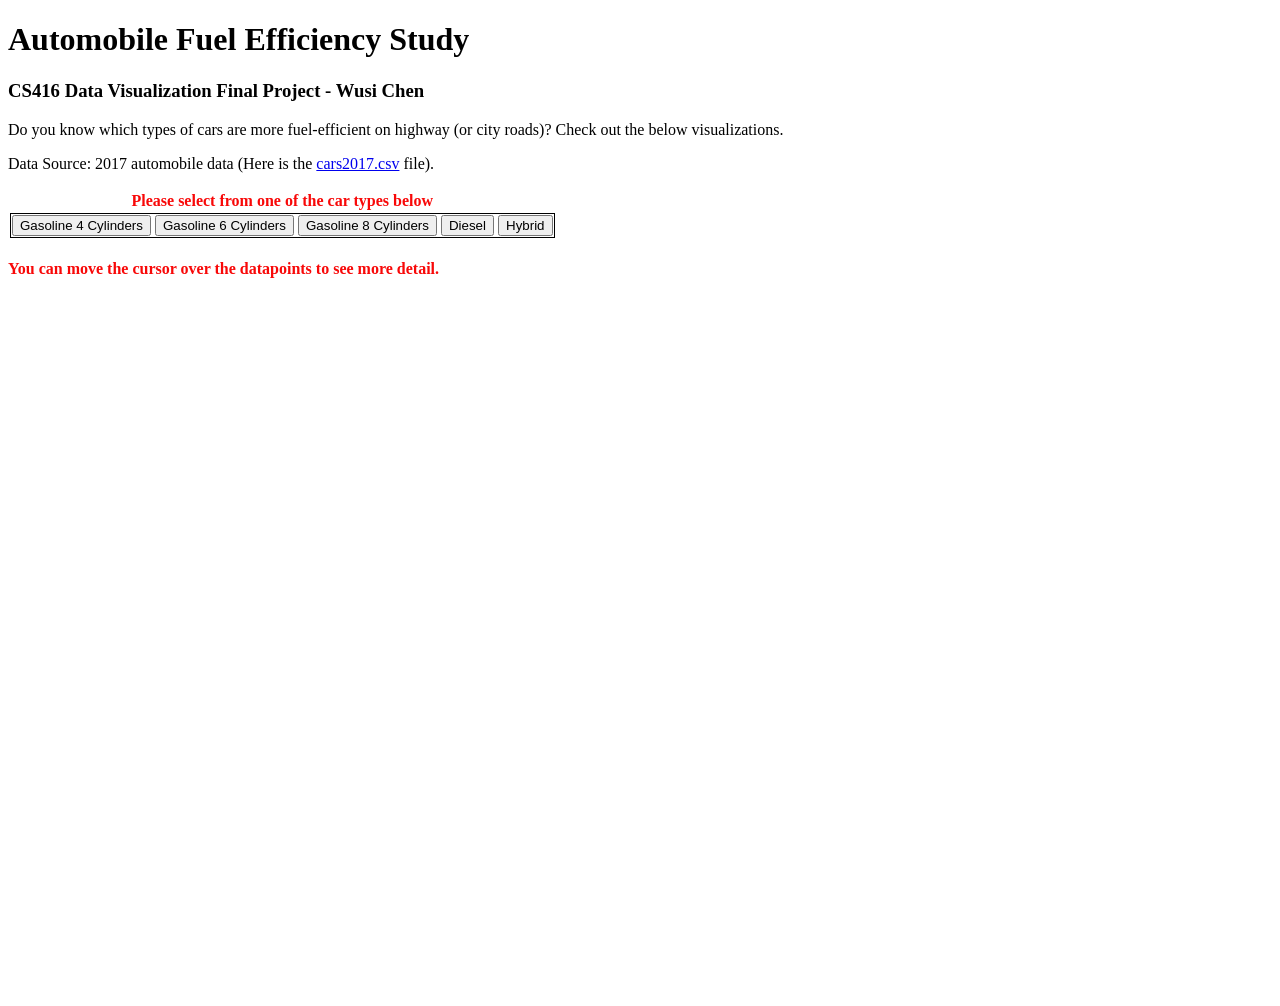
<file: doc/index.html>
<!DOCTYPE html>
<html>
<script src='https://d3js.org/d3.v5.min.js'></script>
<style> 
circle {stroke: black;} 
#tooltip {
    opacity: 0;
    position: absolute;
    text-align: center;
    background: white;
    border: 10px;
}
td {
  border: 1px solid black;
  border-collapse: collapse;
}
</style>
<head>
    <title>Automobile Fuel Efficiency Study</title>
</head>
<body onload='init()'>
<h1>Automobile Fuel Efficiency Study</h1>
<h3>CS416 Data Visualization Final Project - Wusi Chen</h3>
<p>Do you know which types of cars are more fuel-efficient on highway (or city roads)? Check out the below visualizations.</p>
<p>Data Source: 2017 automobile data (Here is the <a href="https://flunky.github.io/cars2017.csv">cars2017.csv</a> file).</p>
<div>
    <table>
        <tr style="color:rgb(248, 8, 8);font-size:16px;">
            <th>Please select from one of the car types below</th>
        </tr>
        <tr>
            <td>
                <button onclick="drawGasoline4()">Gasoline 4 Cylinders</button>
                <button onclick="drawGasoline6()">Gasoline 6 Cylinders</button>
                <button onclick="drawGasoline8()">Gasoline 8 Cylinders</button>
                <button onclick="drawDiesel()">Diesel</button>
                <button onclick="drawElectricity()">Hybrid</button>
            </td>
        </tr>
    </table>

</div>
<h2 id="currentPlot"></h2>
<div>
    <ul id='takeaway'></ul>
    <p style="color:rgb(248, 8, 8)"> <b>You can move the cursor over the datapoints to see more detail.</b></p>
</div>
<div>
    <svg id="svg1" width=700 height=700></svg>
    <svg id="legend" height=700 width=200></svg>
</div>

<div id="tooltip"></div>
<script>
const height = 400;
const width = 400;
const legend_width = 200;
const margin = 75;
const radius = 8;
const lineSpace = 17;
var data;
var tooltip = d3.select("#tooltip").style('font-size', '14px');

async function init() {
data = await d3.csv("/cars2017-2.csv");
drawGasoline4();
drawLegend();
}

function drawGasoline4() {
    d3.select("#svg1").selectAll('*').remove();
    d3.select("#takeaway").selectAll('*').remove();
    document.getElementById("currentPlot").innerHTML = "Cars with 4-Cylinder Gasoline Engines";
    drawChart("Gasoline", 4);
    d3.select("#takeaway")
    .append('li')
    .html("For most cars with 4-cylinder gasoline engines, their highway MPG is higher than their city MPG, which means that they are more fuel efficient on highways.")
    .append('li')
    .html("The cars with top fuel efficiency in this type are from some Asian Brands.");
}

function drawGasoline6() {
    d3.select("#svg1").selectAll('*').remove();
    d3.select("#takeaway").selectAll('*').remove();
    document.getElementById("currentPlot").innerHTML = "Cars with 6-Cylinder Gasoline Engines";
    drawChart("Gasoline", 6);
    d3.select("#takeaway")
    .append('li')
    .html("For most cars with 6-cylinder gasoline engines, their highway MPG is higher than their city MPG, which means that they are more fuel efficient on highways.");
}

function drawGasoline8() {
    d3.select("#svg1").selectAll('*').remove();
    d3.select("#takeaway").selectAll('*').remove();
    document.getElementById("currentPlot").innerHTML = "Cars with 8-Cylinder Gasoline Engines";
    drawChart("Gasoline", 8);
    d3.select("#takeaway")
    .append('li')
    .html("For most cars with 8-cylinder gasoline engines, their highway MPG is higher than their city MPG, which means that they are more fuel efficient on highways.")
    .append('li')
    .html("The cars with top fuel efficiency in this type are from some Europe and USA Brands.");
}

function drawDiesel() {
    d3.select("#svg1").selectAll('*').remove();
    d3.select("#takeaway").selectAll('*').remove();
    document.getElementById("currentPlot").innerHTML = "Cars with Diesel Engines";
    drawChart("Diesel", 0);
    d3.select("#takeaway")
    .append('li')
    .html("For most cars with diesel engines, their highway MPG is higher than their city MPG, which means that they are more fuel efficient on highways.")
    .append('li')
    .html("In this dataset, there is no Asian car with diesel engines.");
}

function drawElectricity() {
    d3.select("#svg1").selectAll('*').remove();
    d3.select("#takeaway").selectAll('*').remove();
    document.getElementById("currentPlot").innerHTML = "Hybrid Cars";
    drawChart("Electricity", 0);
    d3.select("#takeaway")
    .append('li')
    .html("The city MPG of most hybrid cars is higher than their highway MPG, which means that they are more fuel efficient on city roads.")
    .append('li')
    .html("The fuel efficiency of hybrid cars is much better than that of cars with diesel or gasoline engines.");
}

function drawChart(fuel, cylinder) {
    var data2;
    if (fuel == "Gasoline")
    {
        data2 = data.filter(function(d){ return (d.Fuel == fuel && d.EngineCylinders == cylinder) });
    }
    else
    {
        data2 = data.filter(function(d){ return d.Fuel == fuel});
    }

    var cityMin = d3.min(data2, function(d) { return +d.AverageCityMPG; });
    var cityMax = d3.max(data2, function(d) { return +d.AverageCityMPG; });
    var highMin = d3.min(data2, function(d) { return +d.AverageHighwayMPG; });
    var highMax = d3.max(data2, function(d) { return +d.AverageHighwayMPG; });
    var minBound = Math.min(cityMin, highMin);
    var maxBound = Math.max(cityMax, highMax);
    var x = d3.scaleLinear().domain([cityMin - 2, cityMax + 2]).range([0,width]);
    var y = d3.scaleLinear().domain([highMin - 2, highMax + 2]).range([height,0]);
    var color = d3.scaleOrdinal().domain(["USA", "Europe", "Asia" ]).range([ "#440154ff", "#21908dff", "#fde725ff"])

d3.select("#svg1")
.attr("width", width + margin + 0.5 * margin)
.attr("height", height + 2 * margin)
.append("g")
.attr("transform", "translate("+margin+","+margin+")")
.selectAll("circle")
.data(data2)
.enter()
.append("circle")
.attr("cx",function(d,i) {return x(d.AverageCityMPG);})
.attr("cy",function(d,i) {return y(d.AverageHighwayMPG);})
.attr("r", radius)
.style("fill", function (d) { return color(d.Region) } )
.on("mouseover", function(d,i) {
        tooltip.style("opacity", 1)
               .style("left",(d3.event.pageX)+"px")
               .style("top",(d3.event.pageY)+"px")
               .style("text-anchor", "left")
               .html("Make: " + d.Make + "<br>" + "Cylinder: " + d.EngineCylinders +  "<br>" + " Average City: " + d.AverageCityMPG + "<br>" + " Average Highway: " + d.AverageHighwayMPG);
    })
.on("mouseout", function() { tooltip.style("opacity", 0) });

d3.select("#svg1").append("g")
.style("font", "14px times")
.attr("transform", "translate("+margin+","+margin+")")
.call(d3.axisLeft(y));

d3.select("#svg1").append("g")
.style("font", "14px times")
.attr("transform", "translate("+margin+","+(height+margin)+")")
.call(d3.axisBottom(x));

d3.select("#svg1").append("text")             
.attr("transform","translate(" + (margin+width/2) + " ," + (height + margin + 40) + ")")
.style("text-anchor", "middle")
.text("Average City MPG");

d3.select("#svg1").append("text")
.attr("transform", "rotate(-90)")
.attr("y", 0 - margin.left)
.attr("x",0 - (height / 2))
.attr("dy", "1em")
.style("text-anchor", "middle")
.text("Average Highway MPG");  

var lineStart = Math.max(cityMin, highMin) - 2;
var lineEnd = Math.min(cityMax, highMax) + 2;
d3.select("#svg1")
.append("g")
.attr("transform", "translate("+margin+","+margin+")")
.append('line')
.attr('x1', x(lineStart))
.attr('y1', y(lineStart))
.attr('x2', x(lineEnd))
.attr('y2', y(lineEnd))
.attr('stroke', 'red')
.style("stroke-dasharray", ("15, 7"))
.style("stroke-width", 3)
.style("stroke-opacity", 0.5);

d3.select("#svg1")
.append("g")
.attr("transform", "translate("+margin+","+margin+")")
.append('text')
.attr('x', x(lineEnd) - 150)
.attr('y', y(lineEnd) - 30)
.attr('stroke', 'red')
.attr('width', 100)
.attr('height',100)
.style("font-size", 13)
.text("Equal Fuel Efficiency");

d3.select("#svg1")
.append("g")
.attr("transform", "translate("+margin+","+margin+")")
.append('text')
.attr('x', x(lineEnd) - 150)
.attr('y', y(lineEnd) - 30 + lineSpace)
.attr('stroke', 'red')
.attr('width', 100)
.attr('height',100)
.style("font-size", 13)
.text("(City MPG = Highway MPG)");

if (fuel == "Gasoline" && cylinder == 4) {
    d3.select("#svg1")
    .append("g")
    .attr("transform", "translate("+margin+","+margin+")")
    .append('rect')
    .attr('x', x(24.5))
    .attr('y', y(39))
    .attr('width', Math.abs(x(24.5)-x(40)))
    .attr('height', Math.abs(y(39)-y(33.5)))
    .attr('stroke', 'DarkOrange')
    .style("stroke-dasharray", ("15, 7"))
    .style("stroke-width", 3)
    .style("stroke-opacity", 0.5)
    .style("fill", "none");

    d3.select("#svg1")
    .append("g")
    .attr("transform", "translate("+margin+","+margin+")")
    .append('text')
    .attr('x', x(35))
    .attr('y', y(32.7))
    .attr('stroke', 'DarkOrange')
    .style("font-size", 13)
    .text("Asia cars are top");

    d3.select("#svg1")
    .append("g")
    .attr("transform", "translate("+margin+","+margin+")")
    .append('text')
    .attr('x', x(35))
    .attr('y', y(32.7) + lineSpace)
    .attr('stroke', 'DarkOrange')
    .style("font-size", 13)
    .text("fuel-efficient");
}

if (fuel == "Gasoline" && cylinder == 8) {
    d3.select("#svg1")
    .append("g")
    .attr("transform", "translate("+margin+","+margin+")")
    .append('rect')
    .attr('x', x(15.5))
    .attr('y', y(27))
    .attr('width', Math.abs(x(15.5)-x(17.5)))
    .attr('height', Math.abs(y(24)-y(27)))
    .attr('stroke', 'DarkOrange')
    .style("stroke-dasharray", ("15, 7"))
    .style("stroke-width", 3)
    .style("stroke-opacity", 0.5)
    .style("fill", "none");

    d3.select("#svg1")
    .append("g")
    .attr("transform", "translate("+margin+","+margin+")")
    .append('text')
    .attr('x', x(16.5))
    .attr('y', y(23.5))
    .attr('stroke', 'DarkOrange')
    .style("font-size", 13)
    .text("Europe and USA cars are");

    d3.select("#svg1")
    .append("g")
    .attr("transform", "translate("+margin+","+margin+")")
    .append('text')
    .attr('x', x(16.5))
    .attr('y', y(23.5) + lineSpace)
    .attr('stroke', 'DarkOrange')
    .style("font-size", 13)
    .text("top fuel-efficient");
}


}



function drawLegend() {
var svg = d3.select("#legend")
.attr("width", legend_width)
.attr("height", height)
const yPos = 100;
svg.append("circle").attr("cx",30).attr("cy",yPos).attr("r", radius).style("fill", "#440154ff");
svg.append("circle").attr("cx",30).attr("cy",yPos+30).attr("r", radius).style("fill", "#21908dff");
svg.append("circle").attr("cx",30).attr("cy",yPos+60).attr("r", radius).style("fill", "#fde725ff");
svg.append("text").attr("x", 50).attr("y", yPos).text("USA Brands").style("font-size", "15px").attr("alignment-baseline","middle");
svg.append("text").attr("x", 50).attr("y", yPos+30).text("Europe Brands").style("font-size", "15px").attr("alignment-baseline","middle");
svg.append("text").attr("x", 50).attr("y", yPos+60).text("Asia Brands").style("font-size", "15px").attr("alignment-baseline","middle");
/*svg.append('rect')
  .attr('x', 0)
  .attr('y', yPos-30)
  .attr('width', 180)
  .attr('height', 120)
  .attr('stroke', 'black')
  .style("fill", "none");
*/
}
</script>
</body>
</html>
</file>
